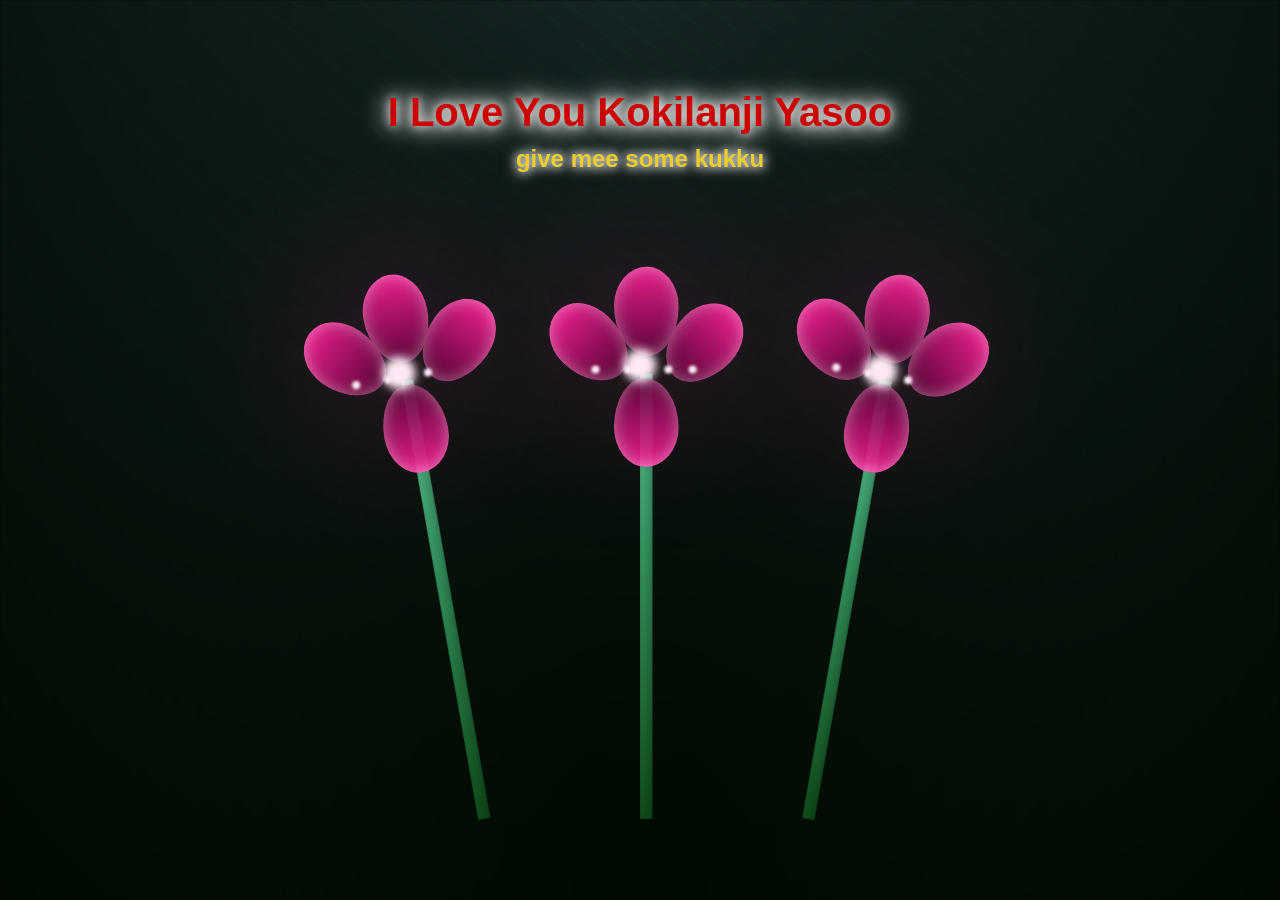
<file: index.html>
<!DOCTYPE html>
<html lang="en">
<head>
  <meta charset="UTF-8">
  <meta name="viewport" content="width=device-width, initial-scale=1.0">
  <title>Interactive Flowers</title>
  <link rel="stylesheet" href="Love.css">
</head>
<body class="not-loaded">
  <div class="night"></div>

  <!-- Heading and Subheading Text -->
  <div class="text-container">
    <h1 class="headline">I Love You Kokilanji Yasoo</h1>
    <h2 class="subheadline">give mee some kukku</h3>
  </div>

  <div class="flowers">
    <!-- Flower 1 -->
    <div class="flower flower--1">
      <div class="flower__leafs flower__leafs--1">
        <div class="flower__leaf flower__leaf--1"></div>
        <div class="flower__leaf flower__leaf--2"></div>
        <div class="flower__leaf flower__leaf--3"></div>
        <div class="flower__leaf flower__leaf--4"></div>
        <div class="flower__white-circle"></div>

        <div class="flower__light flower__light--1"></div>
        <div class="flower__light flower__light--2"></div>
        <div class="flower__light flower__light--3"></div>
        <div class="flower__light flower__light--4"></div>
        <div class="flower__light flower__light--5"></div>
      </div>
      <div class="flower__line">
        <div class="flower__line__leaf flower__line__leaf--1"></div>
        <div class="flower__line__leaf flower__line__leaf--2"></div>
      </div>
    </div>

    <!-- Flower 2 -->
    <div class="flower flower--2">
      <div class="flower__leafs flower__leafs--2">
        <div class="flower__leaf flower__leaf--1"></div>
        <div class="flower__leaf flower__leaf--2"></div>
        <div class="flower__leaf flower__leaf--3"></div>
        <div class="flower__leaf flower__leaf--4"></div>
        <div class="flower__white-circle"></div>

        <div class="flower__light flower__light--1"></div>
        <div class="flower__light flower__light--2"></div>
        <div class="flower__light flower__light--3"></div>
      </div>
      <div class="flower__line">
        <div class="flower__line__leaf flower__line__leaf--1"></div>
        <div class="flower__line__leaf flower__line__leaf--2"></div>
      </div>
    </div>

    <!-- Flower 3 -->
    <div class="flower flower--3">
      <div class="flower__leafs flower__leafs--3">
        <div class="flower__leaf flower__leaf--1"></div>
        <div class="flower__leaf flower__leaf--2"></div>
        <div class="flower__leaf flower__leaf--3"></div>
        <div class="flower__leaf flower__leaf--4"></div>
        <div class="flower__white-circle"></div>

        <div class="flower__light flower__light--1"></div>
        <div class="flower__light flower__light--2"></div>
        <div class="flower__light flower__light--3"></div>
      </div>
      <div class="flower__line">
        <div class="flower__line__leaf flower__line__leaf--1"></div>
        <div class="flower__line__leaf flower__line__leaf--2"></div>
      </div>
    </div>
  </div>

  <script src="Love.js"></script>
</body>
</html>
</file>
<file: Love.css>
*,
*::after,
*::before {
  padding: 0;
  margin: 0;
  box-sizing: border-box;
}

:root {
  --dark-color: #010a01;
}

body {
  display: flex;
  align-items: flex-end;
  justify-content: center;
  min-height: 100vh;
  background-color: var(--dark-color);
  overflow: hidden;
  perspective: 1000px;
}

.night {
  position: fixed;
  left: 50%;
  top: 0;
  transform: translateX(-50%);
  width: 100%;
  height: 100%;
  filter: blur(0.1vmin);
  background-image: radial-gradient(ellipse at top, transparent 0%, var(--dark-color)),
    radial-gradient(ellipse at bottom, var(--dark-color), rgba(145, 233, 255, 0.2)),
    repeating-linear-gradient(220deg, rgb(0, 0, 0) 0px, rgb(0, 0, 0) 19px, transparent 19px, transparent 22px);
}

.flowers {
  position: relative;
  transform: scale(0.9);
}

.flower {
  position: absolute;
  bottom: 10vmin;
  transform-origin: bottom center;
}

.flower--1 {
  left: 0;
}

.flower--2 {
  left: -20vmin;
  transform: rotate(-10deg);
}

.flower--3 {
  left: 20vmin;
  transform: rotate(10deg);
}

.flower__line {
  height: 55vmin;
  width: 1.5vmin;
  background-image: linear-gradient(to left, rgba(0, 0, 0, 0.2), transparent), linear-gradient(to top, #0f4d19, #50cb93);
  box-shadow: inset 0 0 2px rgba(0, 0, 0, 0.5);
  animation: grow-flower-tree 4s 1s backwards;
}

.flower__leafs {
  position: relative;
  animation: opening-flowers 2s 2s backwards;
}

/* Image එකේ තියෙන specific code එක */
.flower__leafs--1 {
  animation-delay: 1.1s;
}

.flower__leafs::after {
  content: "";
  position: absolute;
  left: 0;
  top: 0;
  transform: translate(-50%, -100%);
  width: 8vmin;
  height: 8vmin;
  background-color: #ff219b;
  filter: blur(10vmin);
}

.flower__leaf {
  position: absolute;
  bottom: 0;
  left: 50%;
  width: 8vmin;
  height: 11vmin;
  border-radius: 51% 49% 47% 53% / 44% 45% 55% 56%;
  background-color: #ff219b;
  background-image: linear-gradient(to top, #520030, #ff219b);
  transform-origin: bottom center;
  opacity: 0.9;
  box-shadow: inset 0 0 2vmin rgba(255, 255, 255, 0.5);
}

.flower__leaf--1 { transform: translate(-10%, 1%) rotate(45deg); }
.flower__leaf--2 { transform: translate(-90%, 1%) rotate(-45deg); }
.flower__leaf--3 { transform: translate(-50%, -20%) rotate(0deg); }
.flower__leaf--4 { transform: translate(-50%, 5%) rotate(180deg); }

.flower__white-circle {
  position: absolute;
  left: -2vmin;
  top: -3vmin;
  width: 4vmin;
  height: 4vmin;
  border-radius: 50%;
  background-color: #fff;
  filter: blur(0.5vmin);
}

.flower__light {
  position: absolute;
  bottom: 0;
  width: 1vmin;
  height: 1vmin;
  background-color: #fff;
  border-radius: 50%;
  filter: blur(0.2vmin);
  animation: light-ans 4s linear infinite;
}

/* Image එකේ තියෙන lights delay set එක */
.flower__light--1 { left: -2vmin; animation-delay: 1s; }
.flower__light--2 { left: 3vmin; animation-delay: 0.5s; }
.flower__light--3 { left: -6vmin; animation-delay: 0.3s; }
.flower__light--4 { left: 6vmin; animation-delay: 0.9s; }
.flower__light--5 { left: -1vmin; animation-delay: 1.5s; }

@keyframes light-ans {
  0% {
    opacity: 0;
    transform: translateY(0);
  }
  25% {
    opacity: 1;
  }
  100% {
    opacity: 0;
    transform: translateY(-30vmin);
  }
}

@keyframes opening-flowers {
  0% {
    transform: scale(0);
  }
}

@keyframes grow-flower-tree {
  0% {
    height: 0;
    border-radius: 1vmin;
  }
}
/* Text Styling & Pop-Up Animation */
.text-container {
  position: absolute;
  top: 10%;
  left: 50%;
  transform: translateX(-50%);
  text-align: center;
  z-index: 10;
  width: 90%;
  pointer-events: none;
}

.headline {
  font-family: 'Poppins', sans-serif, Arial;
  font-size: 2.5rem;
  color: #cc0404;
  text-shadow: 0 0 10px #eeeeee, 0 0 20px #f5f5f5, 0 0 30px #f5f5f5;
  opacity: 0;
  animation: popup 1.5s cubic-bezier(0.175, 0.885, 0.32, 1.275) 2.5s forwards;
}

.subheadline {
  font-family: 'Poppins', sans-serif, Arial;
  font-size: 1.5rem;
  color: #ebce2d;
  margin-top: 10px;
  text-shadow: 0 0 10px #f5f5f5, 0 0 15px #ffffff;
  opacity: 0;
  animation: popup 1.5s cubic-bezier(0.175, 0.885, 0.32, 1.275) 6.5s forwards;
}

/* Pop-up and Bounce Animation */
@keyframes popup {
  0% {
    opacity: 0;
    transform: scale(0.5) translateY(20px);
  }
  100% {
    opacity: 1;
    transform: scale(1) translateY(0);
  }
}
</file>
